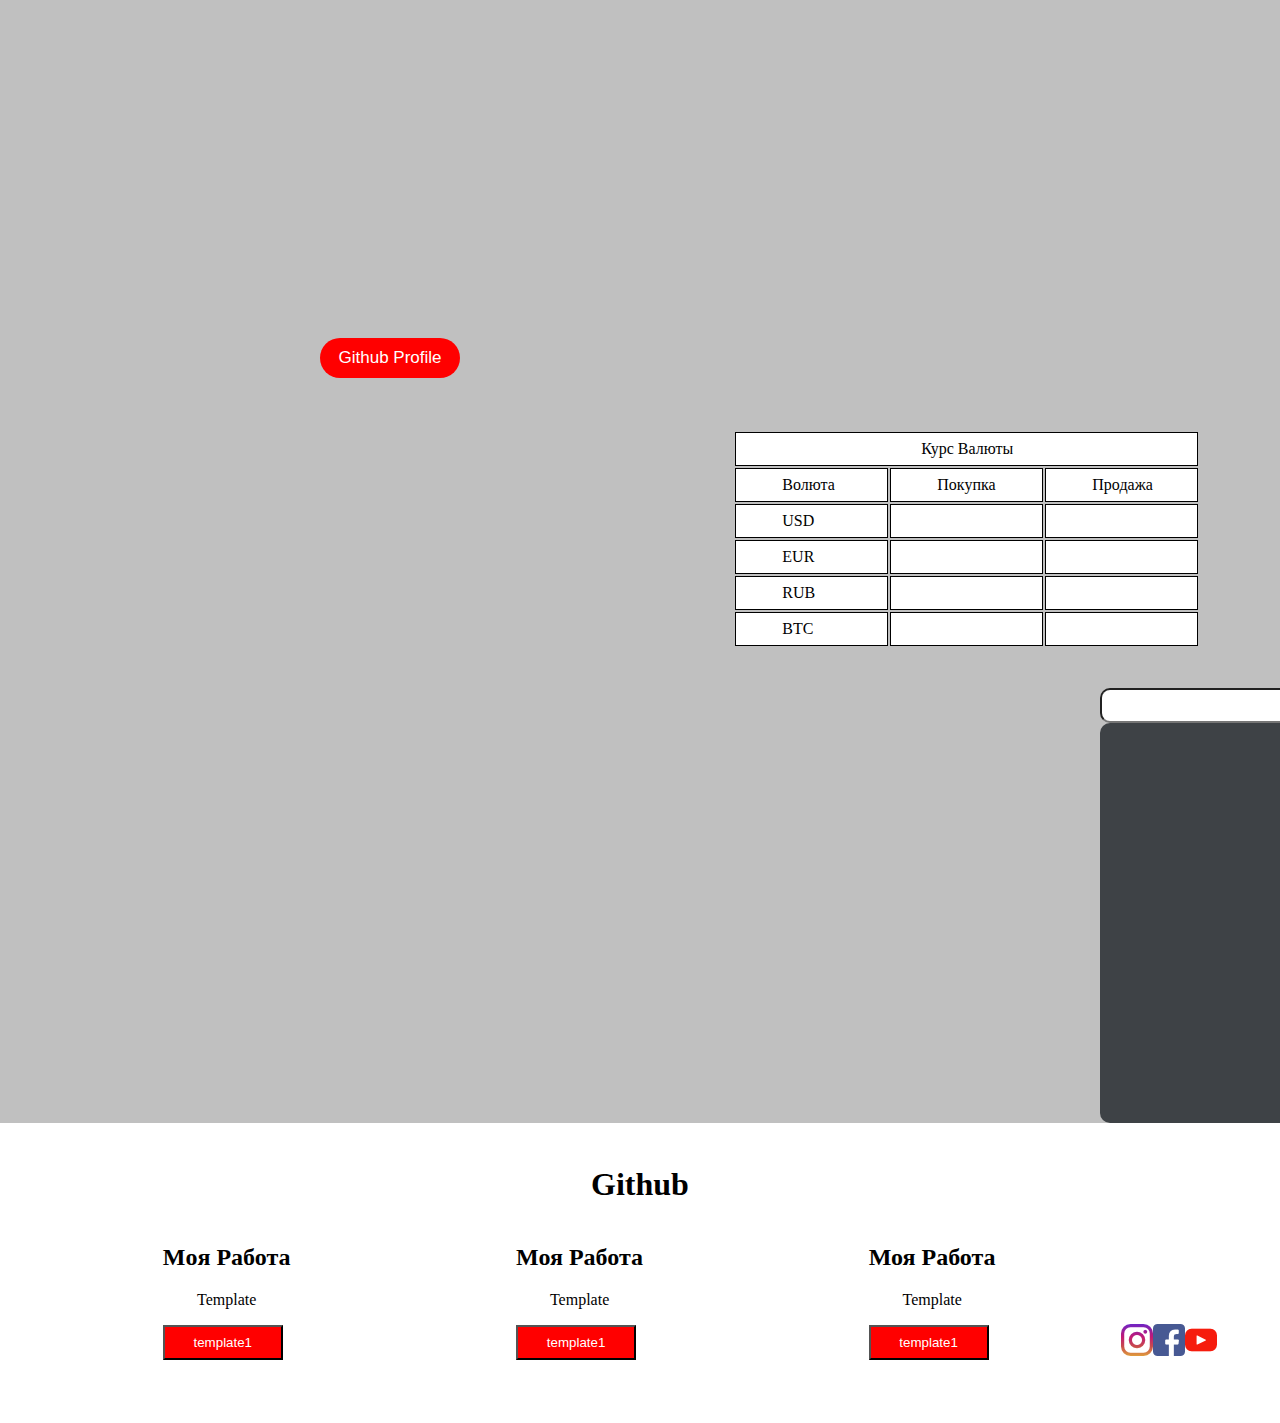
<file: second.html>
<!DOCTYPE html>
<html>
<head>
	<title>secondPage</title>
	<meta charset="utf-8">
	<link rel="stylesheet" type="text/css" href="css1/style.css">
</head>
<body>

	<div class="container">
		
		
		
	</div>
	<div id="imege">
			
	</div>
	<div class="in_container">
			<h1 id="name"></h1>
			<h3 id="Data"></h3>
			<h3 id="reposit"></h3>
			<h3 id="followers"></h3>
		</div>



<div id="foto">
	
</div>







	<div id="clock1"></div>

	<table>
		<tr>
			<td class="center" colspan="3">Курс Валюты</td>
			<!-- <td></td>
			<td></td> -->
		</tr>
		<tr>
			<td>Волюта</td>
			<td>Покупка</td>
			<td>Продажа</td>
		</tr>
		<tr>
			<td >USD</td>
			<td id="buyUSD"></td>
			<td id="sellUSD"></td>
		</tr>
		<tr>
			<td >EUR</td>
			<td id="buyEUR"></td>
			<td id="sellEUR"></td>
		</tr>
		<tr>
			<td>RUB</td>
			<td id="buyRUB"></td>
			<td id="sellRUB"></td>
		</tr>
		<tr>
			<td >BTC</td>

			<td id="buyBTC"></td>
			<td id="sellBTC"></td>
		</tr>
	</table>
	<a id="atr" href="" target="url"><button id="btn">Github Profile</button></a>

	<!-- <div id="icon">
		

		<a href="https://www.facebook.com/kiril.malone?ref=bookmarks"><img src="icon/facebook.png"></a>

		<a href="https://www.instagram.com/kirilmalone/"><img src="icon/youtube.png"></a>

		<a href="https://www.instagram.com/kirilmalone/"><img src="icon/google-plus.png"></a>
	</div> -->
<div id="bosswether">
	<div id="search-block">
         <input type="text" name="city" id="select-city">
        <button id="btn-search">Search city</button>
      </div>

        <div class="weather-block">
            <div id="day"></div>
            <div id="date"></div>
            <div id="temparature"></div>
            <div id="city-name"></div>
            <div id="weather"></div>
           <div id="description"></div>

        </div>
</div>

<footer>
	<div>
		<h1 id="ftext">Github</h1>
	</div>
	<div id="foot">
	<div id="work1">
		<h2>Moя Работа</h2>
			<p>Template</p>
		<a href="https://uvarovboss.github.io/-template1/"><button>template1</button></a>
	</div>
	<div id="work2">
		<h2>Моя Работа</h2>
			<p>Template</p>
		<a href="https://uvarovboss.github.io/-template1/"><button>template1</button></a>
	</div>

	<div id="work3">
		<h2>Моя Работа</h2>
			<p>Template</p>
		<a href="https://uvarovboss.github.io/-template1/"><button>template1</button></a>
	</div>
	<div id="img">
		<div>
			<a href="https://www.instagram.com/kirilmalone/"><img src="icon/instagram.png"></a>
		</div>
		<div>
			<a href="https://www.instagram.com/kirilmalone/"><img src="icon/facebook.png"></a>
		</div>
		<div>
			<a href="https://www.instagram.com/kirilmalone/"><img src="icon/youtube.png"></a>
		</div>
	</div>
	</div>
</footer>
<script type="text/javascript" src="js1/js.js"></script>

<script type="text/javascript" src="js2/js.js"></script>

</body>
</html>
</file>
<file: css1/style.css>
body{
	margin: 0 auto;
	max-width: 2000px;
	background-color: silver;
}
.container{
	display: flex;
	background-image: url(http://remexdecor.ru/system/pattern_pictures/5814c223dac4b409550003e3/priroda-155.jpg);
	opacity: 0.6;
	background-repeat: no-repeat;
	width: 90%;
	height: 500px;
	margin: 0 auto;
}
.in_container{
	width: 50%;
/*	display: flex;
	flex-direction: column;
	justify-content: space-around;
	align-items: center;*/
	 
}
#imege{
	widows: 200px;
	height: 200px;

}
#imege img{
	width: 200px;
	height: 200px;
	border:2px solid white;
	border-radius: 100px;
	position: relative;	
	top: -220px;
	left: 90px;
}
#name{
	margin: 0;
	color: white;
	position: relative;
	top: -350px;
	left: 320px;
}
#reposit{
	position: relative;
	top: -350px;
	left: 320px;
	color: white;
}
h3{
	margin:0;
}
#Data{
margin-left: 80px;
}
#followers{
margin-left: 80px;
}


table{
/*	border:solid 2px black;*/
	margin-top: -270px;
	margin-right: 80px;
	display: flex;
	justify-content: flex-end;

}
td{
	border:solid 1px black;
	background: white;
	width: 150px;
	height: 30px;
	padding-left: 10%;
}
.center{
	padding-left: 40%;	
}
#clock1{
	height: 50px;
	color: black;
	font-size: 40px;
	position:absolute;
	top: 2px;
	left: 1320px;
	position: fixed;
}
#btn{
	background-color: red;
	color: white;
	height: 40px;
	width: 140px;
	
	border:0px;
	border-radius: 30px;
	font-size: 17px;
	outline: none;
}
#atr{
position: relative;
	top: -310px;
	left: 320px;	
}
#icon{
	display: flex;
}
#bosswether{
	margin-left: 1100px;
}
#select-city{
    width: 70%;
    border-radius: 10px 0 0 10px;
    font-size: 18px;
    text-align: center;
    color: #607D8B;
    font-weight: bold;
   
}
#search-block{
    width: 400px;
    display: flex;
}
.weather-block{
    width: 400px;
    height: 400px;
    background-color: rgba(33, 38, 43, 0.818);
    border-radius: 10px;
    display: flex;
    flex-direction: column;
    align-items: center;
    
}
#btn-search {
    text-decoration: none;
    outline: none;
    padding: 5px 10px;
    color: white;
    border: 1px solid rgba(255,255,255,.4);
    background: #2196f3;
    font-weight: 300;
    font-family: 'Montserrat', sans-serif;
    letter-spacing: 2px;
    width: 30%;
    text-align: center;
    border-radius:0 10px 10px 0;
    cursor: pointer;
  }

  #day, #date,#city-name,#description{
    text-align: center;
    color: #fff;
    font-size: 25px;
    padding-top: 20px;
    font-weight: 900;
    font-family: sans-serif;
  }
  #description{
    text-transform: uppercase;
  }
  #temparature{
    text-align: center;
    color: #ffeb3b;
    font-size: 75px;
    padding-top: 20px;
    font-weight: 900;
    font-family: sans-serif;
  }
  #weather{
      text-align: center;
  }
  input {
    outline:none;
 }
 footer{
 	height: 300px;
 	display: flex;
 	flex-direction: column;
 	justify-content: center;
 	background-color: white;
 }
 #ftext{
 	text-align: center;	
 	margin-top: -20px;
 }
 #foot{
 	display: flex;
 	justify-content: space-around;
 }
 #work1{
margin-left: 100px;
 }
 #work2{
 	margin-left: 100px;
 }
 #work3{
 	margin-left: 100px;
 }
 button{
 	background-color: red;
 	color: white;
 	height: 35px;
 	width: 120px;
 	outline: none;
 }
 p{
 	text-align: center;
 }
 #img{
 	display: flex;
 	align-items: flex-end;
 	float: right;
 }
</file>
